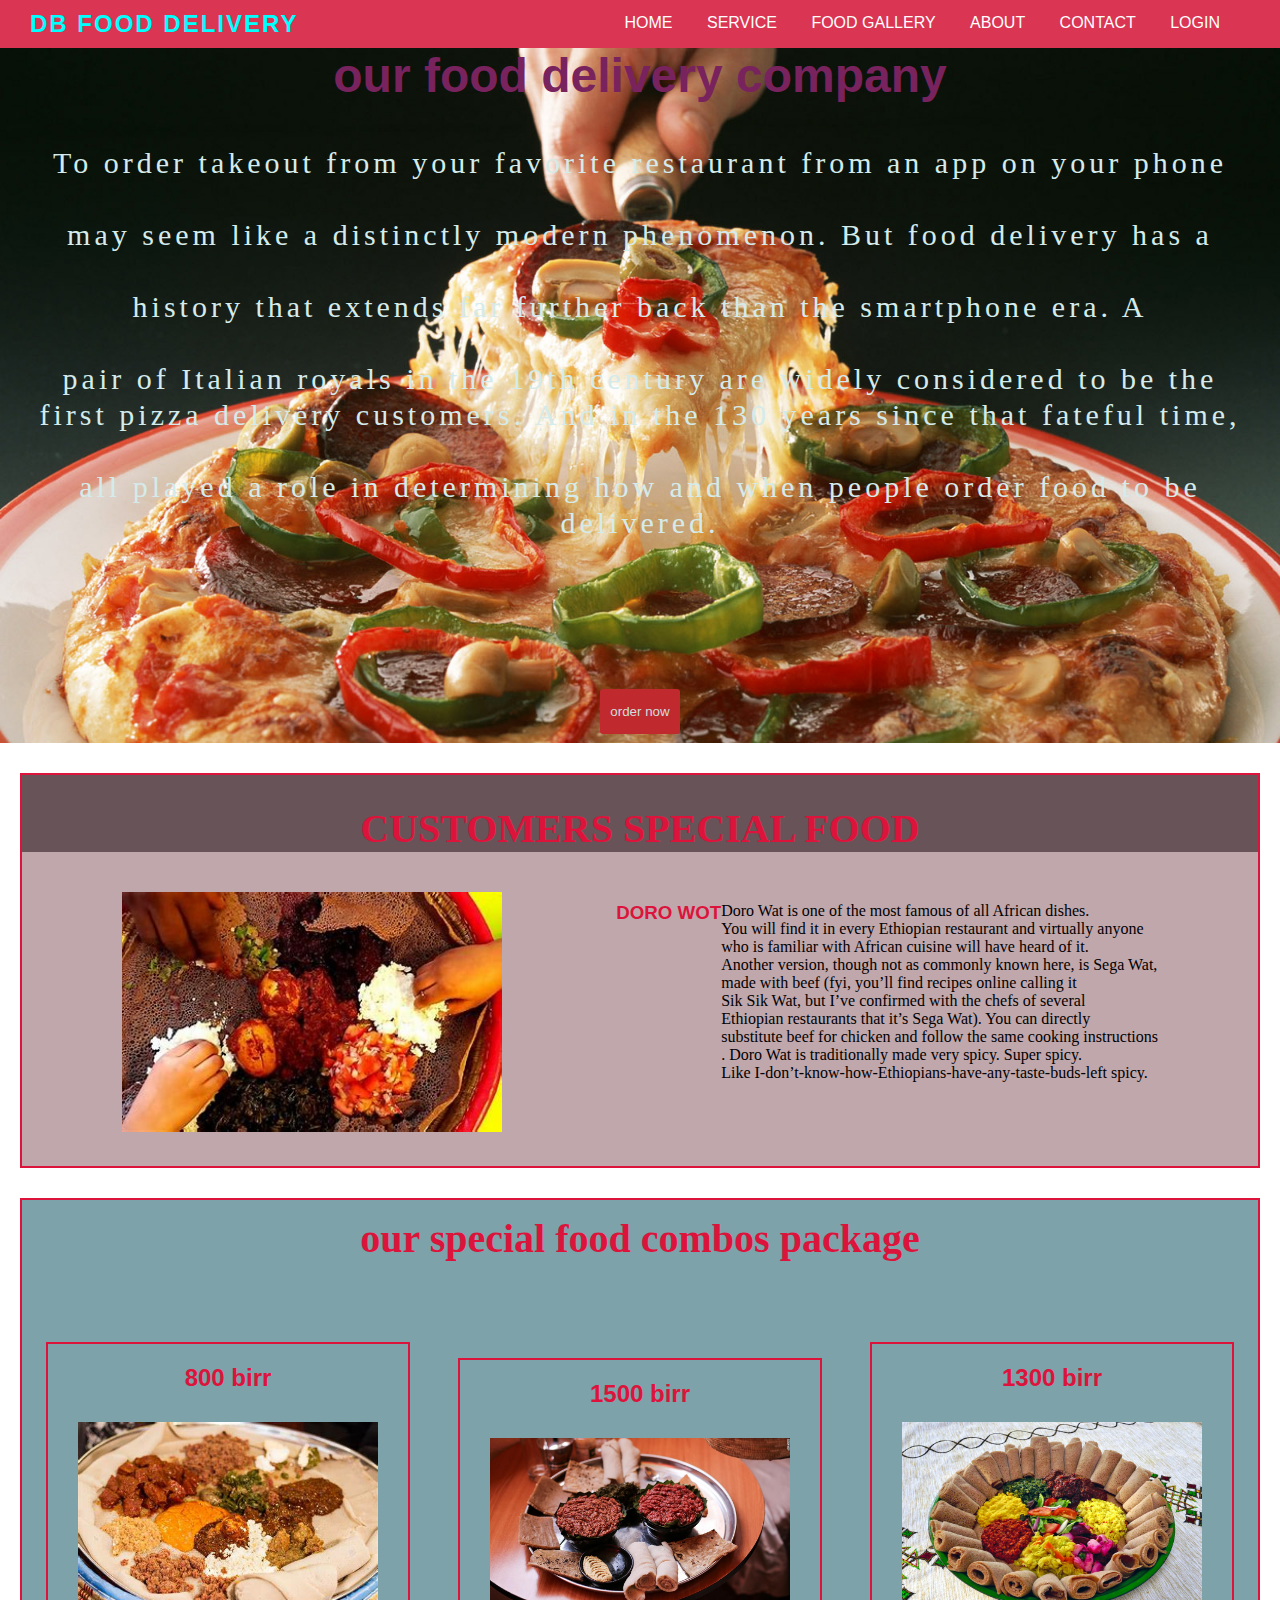
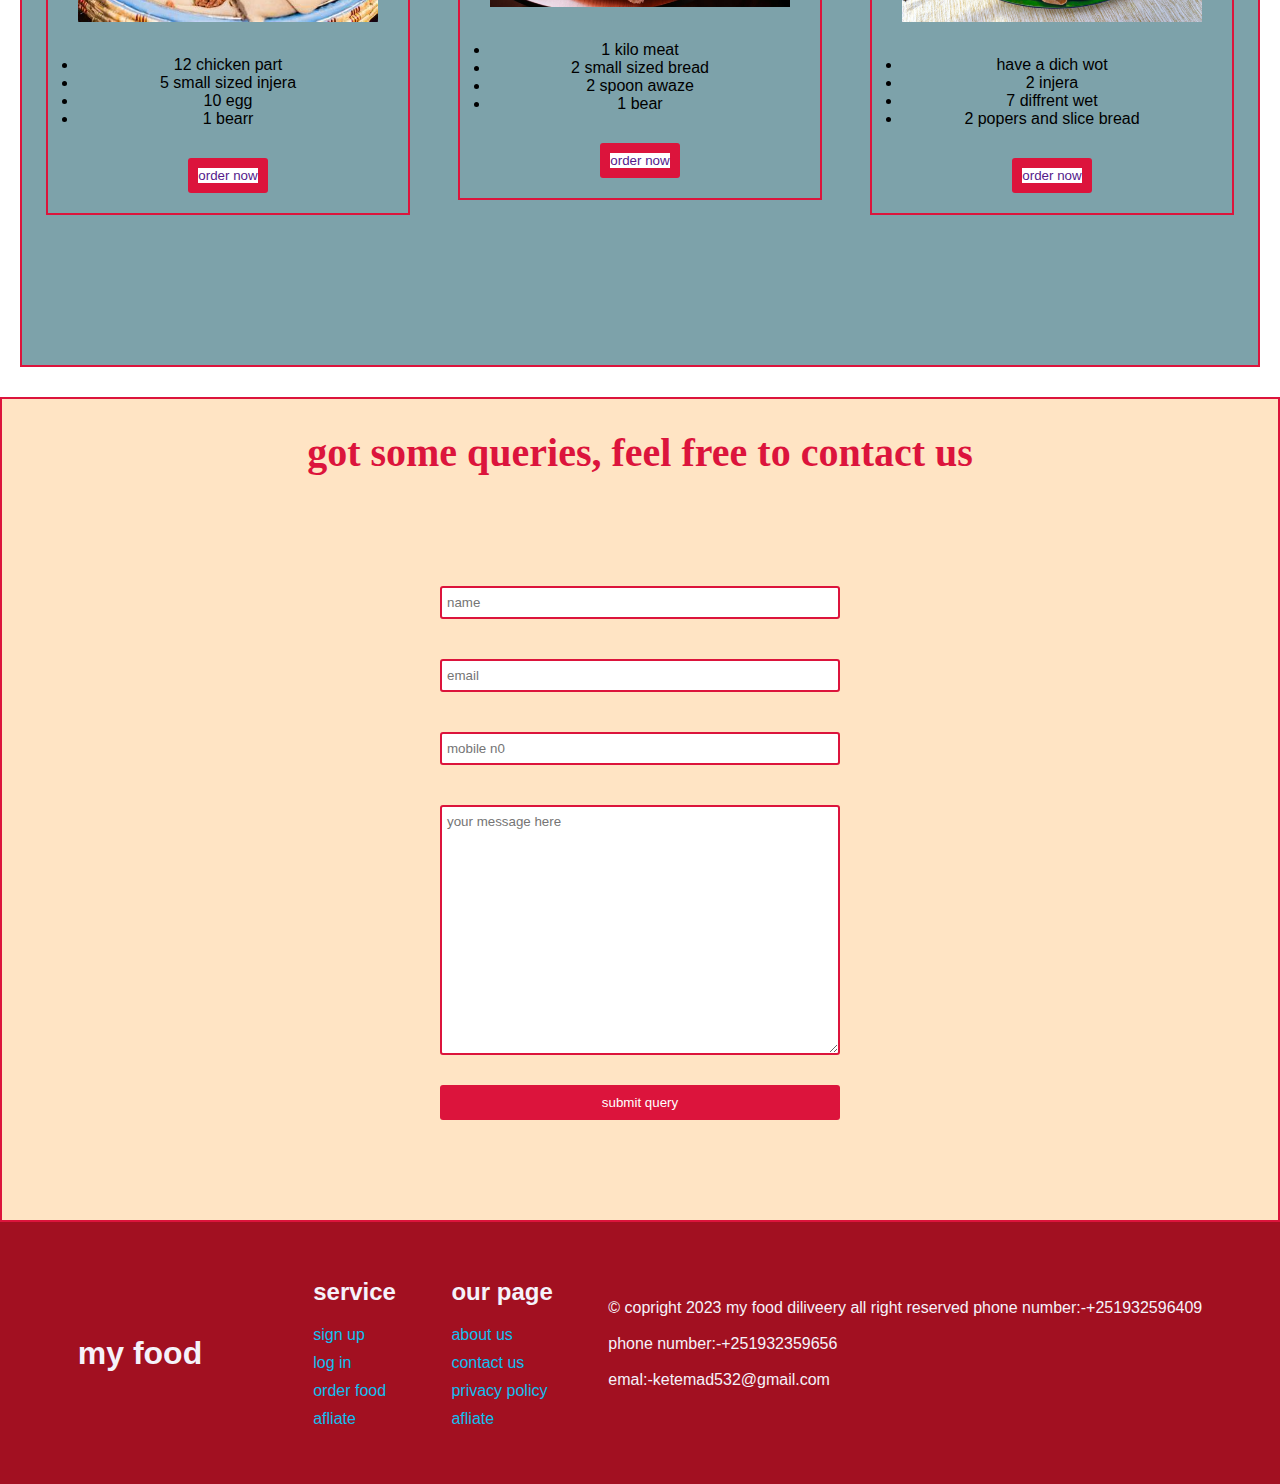
<file: index.html>
<!DOCTYPE html>
<html lang="en">
<head>
    
    <title>db food delivery</title>
    <link rel="stylesheet" href="css/dejuk.css">
</head>
<body>
    
       <div class="nav">
      <div class="logo"><h2>db food delivery</h2></div>
       <div class="navlinks">
               <ul>
                 <li><a class="navborder" href="index.html">home</a></li>
                 <li><a class="navborder" href="service.html">service</a></li>
                 <li><a class="navborder" href="gallery.html">food gallery</a></li>
                 <li><a class="navborder" href="about.html">about</a></li>
                 <li><a class="navborder" href="contact.html">contact</a></li>
                 <li><a class="navborder" href="log in.html">login</a></li>
               </u1>
              </div>
            </div>
     

    <div class="container">
        <h1>our food delivery company</h1>

        <p>
            To order takeout from your favorite restaurant from an app on your phone <BR><br>
            may seem like a distinctly modern phenomenon. But food delivery has a<BR><br>
            history that extends far further back than the smartphone era. A <BR><br>pair of Italian royals in the 19th century are widely considered to be the first pizza delivery customers. And in the 130 years since that fateful time,<BR><br>
            all played a role in determining how and when people order food to be delivered.<BR><br>
        </p>
      <button class="order"><a href="contact.html">order now</a></button>
    </div>


  
  </div>
    
      <div class="container2">
            <h1>CUSTOMERS SPECIAL FOOD</h1>
            <img class="pizza" src="img/doro wet.jpg" width="500px" height="300px" >
            <div class="aboutmyfood">
                <h3>DORO WOT</h3>
                Doro Wat is one of the most famous of all African dishes.<br>
                  You will find it in every Ethiopian restaurant and virtually anyone <br>
                  who is familiar with African cuisine will have heard of it. <br>
                   Another version, though not as commonly known here, is Sega Wat,<br>
                    made with beef (fyi, you’ll find recipes online calling it <br>
                    Sik Sik Wat, but I’ve confirmed with the chefs of several<br>
                     Ethiopian restaurants that it’s Sega Wat).  You can directly<br>
                      substitute beef for chicken and follow the same cooking instructions<br>.
               Doro Wat is traditionally made very spicy.  Super spicy.<br>
                  Like I-don’t-know-how-Ethiopians-have-any-taste-buds-left spicy. <br>
             </div>



        </div>
 
        <div class="container3">
            <h1>our special food combos package</h1>
            <div class="combos">
                <div class="combo1">
                    <h2>800 birr</h2>
                    <img src="img/d1.jpg" width="300px" style="margin:30px 0 30px 0">
                    <u1>
                        <li>12 chicken part</li>
                        <li>5 small sized injera</li>
                        <li>10 egg</li>
                        <li>1 bearr</li>
                        <button class="buy"> <a href=""> order now</a></button>
                    </u1>
                </div>
    
                
                     <div class="combo2">
                            <h2>1500 birr</h2>
                            <img src="img/d2.jpg" width="300px"  style="margin:30px 0 30px 0" >
                            <u1>
                                <li>1 kilo meat</li>
                                <li>2 small sized bread </li>
                                <li>2 spoon awaze</li>
                                <li>1 bear</li>
                                <button class="buy"> <a href=""> order now</a></button>
                            </u1>
                       </div>
  
                                <div class="combo3 ">
                                    <h2>1300 birr</h2>
                                    <img src="img/d3.jpg" width="300px" style="margin:30px 0 30px 0">
                                    <u1>
                                        <li>have a dich wot</li>
                                        <li>2 injera </li>
                                        <li>7 diffrent wet</li>
                                        <li>2 popers and slice bread</li>

                                        <button class="buy"> <a href=""> order now</a></button>
                                    </u1>
                                </div>
                                    
                     </div> 
                     
      </div>
    


               
                 <div class="contact">
                        <h1>got some queries, feel free to contact us</h1>
                        <div class="form">
                            <input type="text" placeholder="name" is="name">
                            <input type="text" placeholder="email" is="email">
                            <input type="number" placeholder="mobile n0" id="mobile no">
                            <textarea placeholder="your message here" id="textarea" rows="5" cols="10"></textarea>
                            <button class="query"> <a href="">submit query</a></button>

                        </div>

                    </div>
                  
                
               <div class="footer">
                      <div class="footer1"><h1>my food</h1></div>
                        <br>
                <br>
                <br>
                <br>
                <br>
                <br>
                <br> 
                <br>
                <br>
                
                       <div class="footer2">
                            <h2>service </h2>
                          <ul>
                                <li><a href="">sign up</a></li>
                                <li><a href="">log in</a></li>
                                <li><a href="">order food</a></li>
                                <li><a href="">afliate</a></li>
                            </ul>
                        </div>


                        <div class="footer3">
                              <h2>our page </h2>
                          <ul>
                                <li><a href="">about us</a></li>
                                <li><a href="">contact us</a></li>
                                <li><a href="">privacy policy</a></li>
                                <li><a href="">afliate</a></li>
                           </ul>
                       </div>

                   
                  
                        

                        <div class="credit">
                            <p>&copy copright 2023  my food diliveery  all right reserved
                                phone number:-+251932596409<br><br>
                                phone number:-+251932359656<br><br>
                                emal:-ketemad532@gmail.com<br><br>
                                <po class="46789"></po>
                            </p>
                        </div>
                    </div>
            
</body>

</html>
</file>
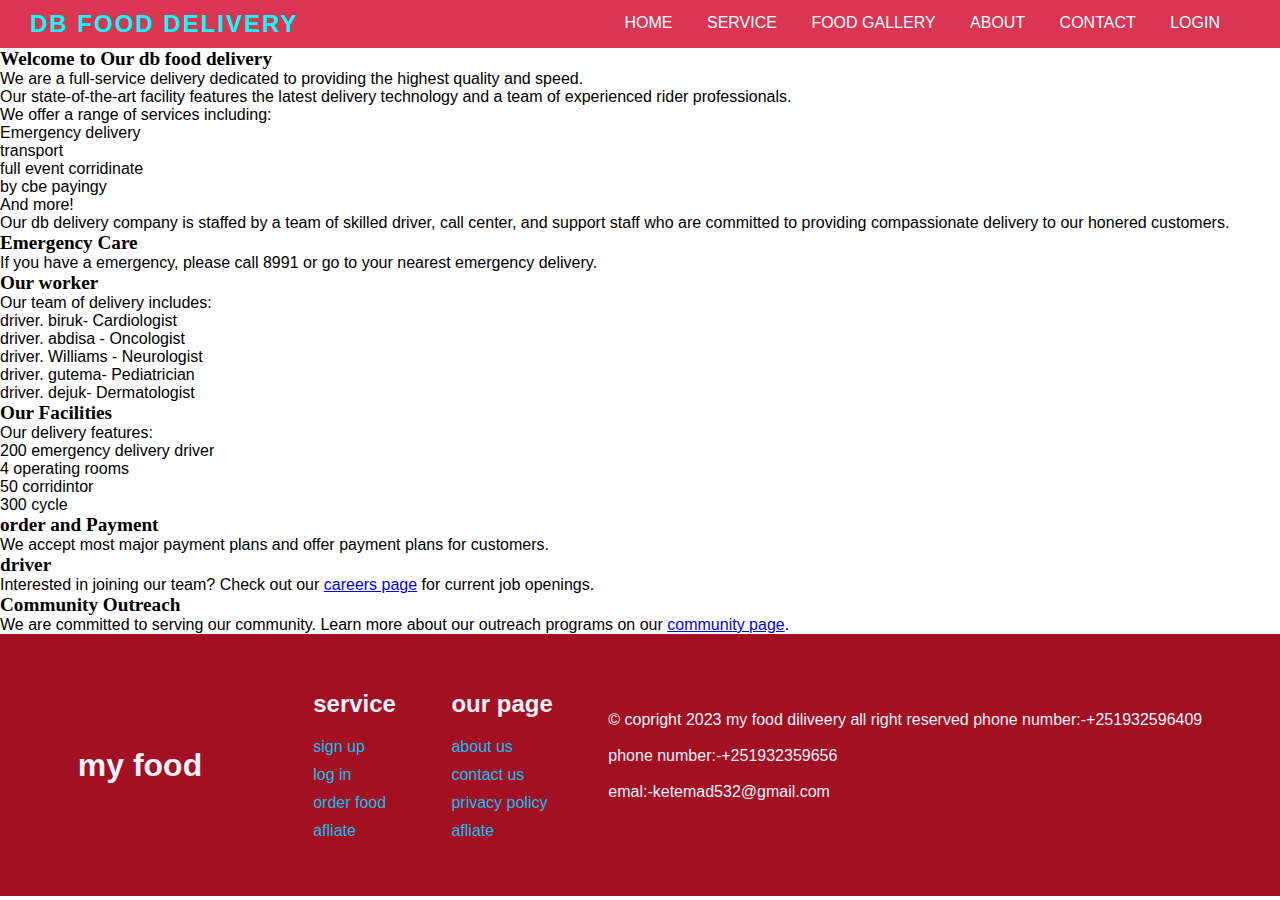
<file: about.html>
<!DOCTYPE html>
<html lang="en">
<head>
  <meta charset="UTF-8">
  <meta name="viewport" content="width=device-width, initial-scale=1.0">
  <title>Hospital Website</title>
  <link rel="stylesheet" href="css/dejuk.css">
</head>

<body>
    <div class="nav">
        <div class="logo"><h2>db food delivery</h2></div>
         <div class="navlinks">
                 <ul>
                   <li><a class="navborder" href="index.html">home</a></li>
                   <li><a class="navborder" href="service.html">service</a></li>
                   <li><a class="navborder" href="gallery.html">food gallery</a></li>
                   <li><a class="navborder" href="about.html">about</a></li>
                   <li><a class="navborder" href="contact.html">contact</a></li>
                   <li><a class="navborder" href="log in.html">login</a></li>
                 </u1>
                </div>
              </div>
       
  <main>
    <section>
      <h1 id="ho">Welcome to Our db food delivery</h1>
      
      <p>We are a full-service delivery dedicated to providing the highest quality and speed.</p>
      <p>Our state-of-the-art facility features the latest delivery technology and a team of experienced rider professionals.</p>
      <p>We offer a range of services including:</p>
      <ul>
        <li>Emergency delivery</li>
        <li>transport</li>
        <li>full event corridinate</li>
        <li>by cbe payingy</li>
        <li>And more!</li>
      </ul>
      <p>Our db delivery company is staffed by a team of skilled driver, call center, and support staff who are committed to providing compassionate delivery to our honered customers.</p>
    
      <h2 id="ho">Emergency Care</h2>
      <p>If you have a  emergency, please call 8991 or go to your nearest emergency delivery.</p>
      <h2 id="ho">Our worker</h2>
      
      <p>Our team of delivery includes:</p>
      <ul>
        <li>driver. biruk- Cardiologist</li>
        <li>driver. abdisa - Oncologist</li>
        <li>driver. Williams - Neurologist</li>
        <li>driver. gutema- Pediatrician</li>
        <li>driver. dejuk- Dermatologist</li>
      </ul>
    
      <h2 id="ho">Our Facilities</h2>
      <p>Our delivery features:</p>
      <ul>
        <li>200 emergency delivery driver</li>
        <li>4 operating rooms</li>
        <li>50 corridintor</li>
        <li>300 cycle</li>
        
      </ul>
    
      <h2 id="ho">order and Payment</h2>
      
      <p>We accept most major payment plans and offer payment plans for customers.</p>
      <h2 id="ho">driver</h2>
      <p>Interested in joining our team? Check out our <a href="contact.html">careers page</a> for current job openings.</p>
      <h2 id="ho">Community Outreach</h2>
      <p>We are committed to serving our community. Learn more about our outreach programs on our <a href="service.html">community page</a>.</p>
    </section>
  </main>
  <div class="footer">
    <div class="footer1"><h1>my food</h1></div>
      <br>
<br>
<br>
<br>
<br>
<br>
<br> 
<br>
<br>

     <div class="footer2">
          <h2>service </h2>
        <ul>
              <li><a href="">sign up</a></li>
              <li><a href="">log in</a></li>
              <li><a href="">order food</a></li>
              <li><a href="">afliate</a></li>
          </ul>
      </div>


      <div class="footer3">
            <h2>our page </h2>
        <ul>
              <li><a href="">about us</a></li>
              <li><a href="">contact us</a></li>
              <li><a href="">privacy policy</a></li>
              <li><a href="">afliate</a></li>
         </ul>
     </div>

 

      

     <div class="credit">
        <p>&copy copright 2023  my food diliveery  all right reserved
            phone number:-+251932596409<br><br>
            phone number:-+251932359656<br><br>
            emal:-ketemad532@gmail.com<br><br>
            <po class="46789"></po>
        </p>
  </div>

</body>
</html>
</file>
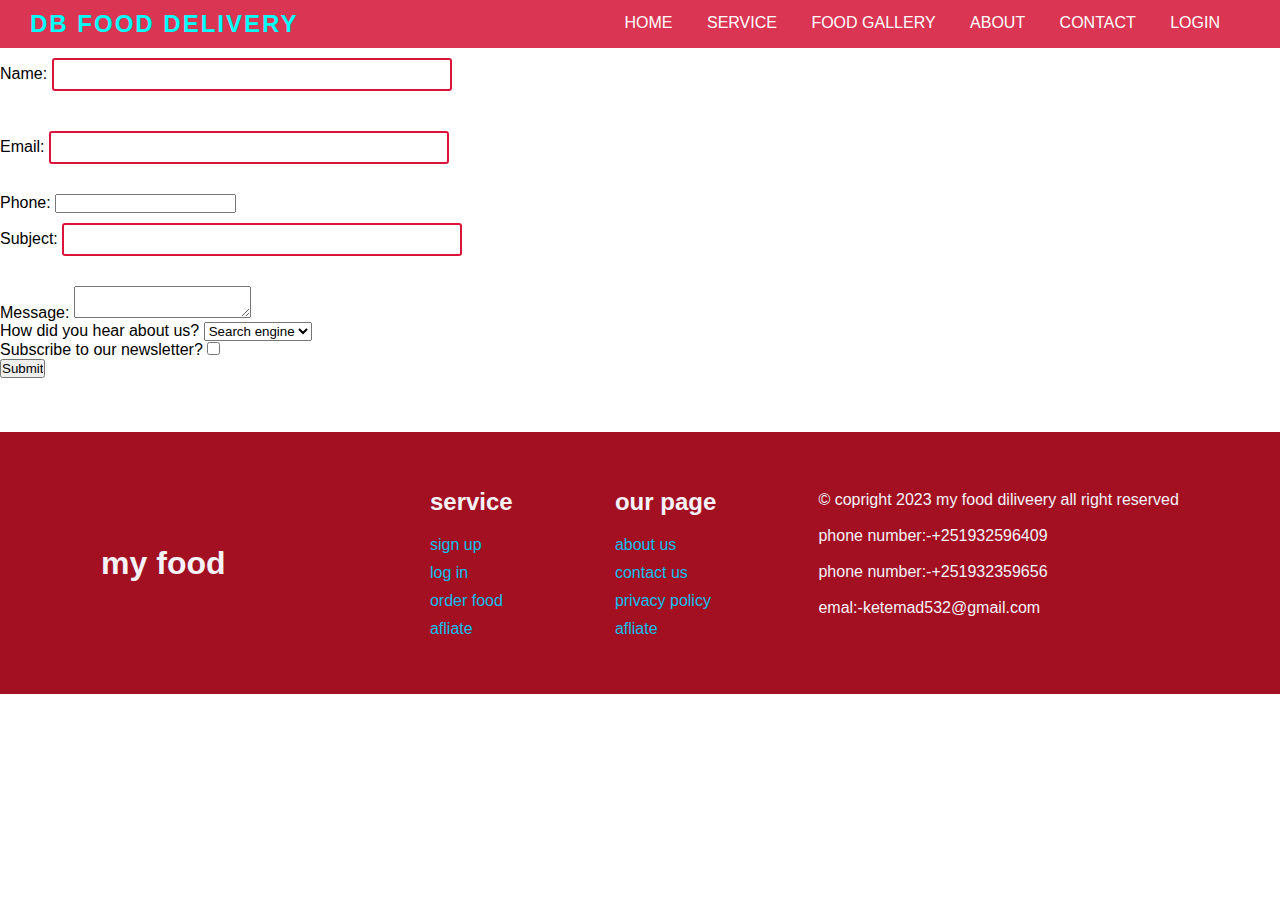
<file: contact.html>
<!DOCTYPE html>
<html lang="en">
<head>
	
	<title>Contact Us - Food Delivery</title>
	<link rel="stylesheet" href="css/dejuk.css">
</head>

<body>
	<style></style>
	<div class="nav">
		<div class="logo"><h2>db food delivery</h2></div>
		 <div class="navlinks">
				 <ul>
				   <li><a class="navborder" href="index.html">home</a></li>
				   <li><a class="navborder" href="service.html">service</a></li>
				   <li><a class="navborder" href="gallery.html">food gallery</a></li>
				   <li><a class="navborder" href="about.html">about</a></li>
				   <li><a class="navborder" href="contact.html">contact</a></li>
				   <li><a class="navborder" href="log in.html">login</a></li>
				 </u1>
				</div>
			  </div>
	   
  
	  </section>

		<section>
			<form action="#" method="POST">
				<div>
					<label for="name">Name:</label>
					<input type="text" id="name" name="name" required>
				</div>
				<div>
					<label for="email">Email:</label>
					<input type="email" id="email" name="email" required>
				</div>
				<div>
					<label for="phone">Phone:</label>
					<input type="tel" id="phone" name="phone" required>
				</div>
				<div>
					<label for="subject">Subject:</label>
					<input type="text" id="subject" name="subject" required>
				</div>
				<div>
					<label for="message">Message:</label>
					<textarea id="message" name="message" required></textarea>
				</div>
				<div>
					<label for="how">How did you hear about us?</label>
					<select id="how" name="how">
						<option value="search">Search engine</option>
						<option value="social">Social media</option>
						<option value="friend">From a friend</option>
						<option value="other">Other</option>
					</select>
				</div>
				<div>
					<label for="newsletter">Subscribe to our newsletter?</label>
					<input type="checkbox" id="newsletter" name="newsletter" value="yes">
				</div>
				<div>
					<input type="submit" value="Submit">
				</div>
			</form>
		</section>
	</main>
<br><br><br>
	<div class="footer">
        <div class="footer1"><h1>my food</h1></div>
          <br>
  <br>
  <br>
  <br>
  <br>
  <br>
  <br> 
  <br>
  <br>
  
         <div class="footer2">
              <h2>service </h2>
            <ul>
                  <li><a href="">sign up</a></li>
                  <li><a href="">log in</a></li>
                  <li><a href="">order food</a></li>
                  <li><a href="">afliate</a></li>
              </ul>
          </div>


          <div class="footer3">
                <h2>our page </h2>
            <ul>
                  <li><a href="">about us</a></li>
                  <li><a href="">contact us</a></li>
                  <li><a href="">privacy policy</a></li>
                  <li><a href="">afliate</a></li>
             </ul>
         </div>

     
    
          

         <div class="credit">
            <p>&copy copright 2023  my food diliveery  all right reserved<br><br>
                phone number:-+251932596409<br><br>
                phone number:-+251932359656<br><br>
                emal:-ketemad532@gmail.com<br><br>
                <po class="46789"></po>
            </p>
      </div>

</body>

</html>
</file>
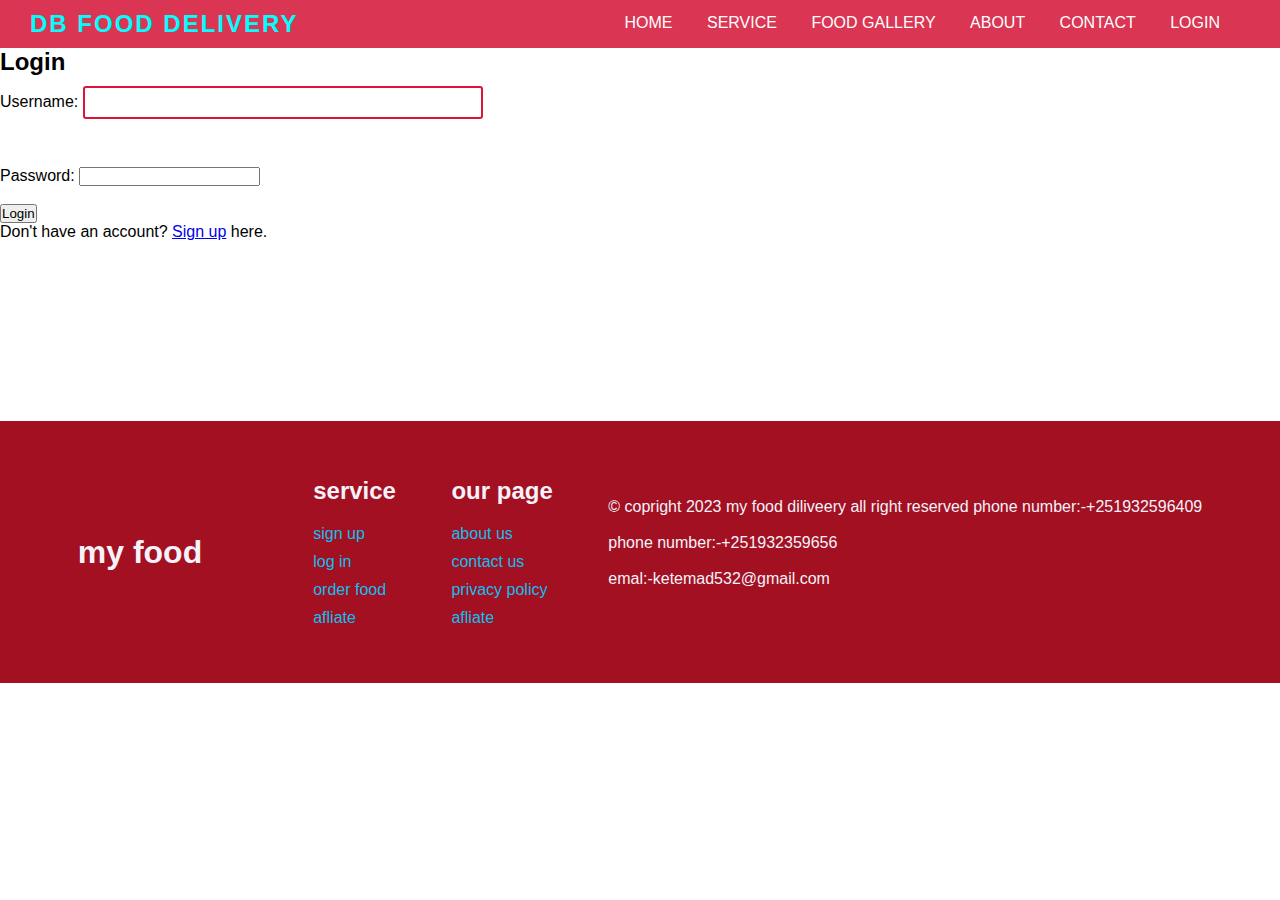
<file: log in.html>
<!DOCTYPE html>
<html>
  <head>
    <title> Login</title>
    <link rel="stylesheet" href="css/dejuk.css">
  </head>
  <body>
    
    <div class="nav">
        <div class="logo"><h2>db food delivery</h2></div>
         <div class="navlinks">
                 <ul>
                   <li><a class="navborder" href="index.html">home</a></li>
                   <li><a class="navborder" href="service.html">service</a></li>
                   <li><a class="navborder" href="gallery.html">food gallery</a></li>
                   <li><a class="navborder" href="about.html">about</a></li>
                   <li><a class="navborder" href="contact.html">contact</a></li>
                   <li><a class="navborder" href="log in.html">login</a></li>
                 </u1>
                </div>
              </div>
       
  
    <main>
      <h2>Login</h2>
      <form action="login.php" method="post">
        <label for="username">Username:</label>
        <input type="text" id="username" name="username" required><br><br>
        <label for="password">Password:</label>
        <input type="password" id="password" name="password" required><br><br>
        <input type="submit" value="Login">
      </form>
      <p>Don't have an account? <a href="#">Sign up</a> here.</p>
    </main>
    <br>
  <br>
  <br>
  <br>
  <br>
  <br> 
  <br>
  <br>
  <br>
  <br>
    <div class="footer">
        <div class="footer1"><h1>my food</h1></div>
          <br>
  <br>
  <br>
  <br>
  <br>
  <br>
  <br> 
  <br>
  <br>
  
         <div class="footer2">
              <h2>service </h2>
            <ul>
                  <li><a href="">sign up</a></li>
                  <li><a href="">log in</a></li>
                  <li><a href="">order food</a></li>
                  <li><a href="">afliate</a></li>
              </ul>
          </div>


          <div class="footer3">
                <h2>our page </h2>
            <ul>
                  <li><a href="">about us</a></li>
                  <li><a href="">contact us</a></li>
                  <li><a href="">privacy policy</a></li>
                  <li><a href="">afliate</a></li>
             </ul>
         </div>

     
    
          

          <div class="credit">
              <p>&copy copright 2023  my food diliveery  all right reserved
                  phone number:-+251932596409<br><br>
                  phone number:-+251932359656<br><br>
                  emal:-ketemad532@gmail.com<br><br>
                  <po class="46789"></po>
              </p>
          </div>
      </div>

</body>

</html>
</file>
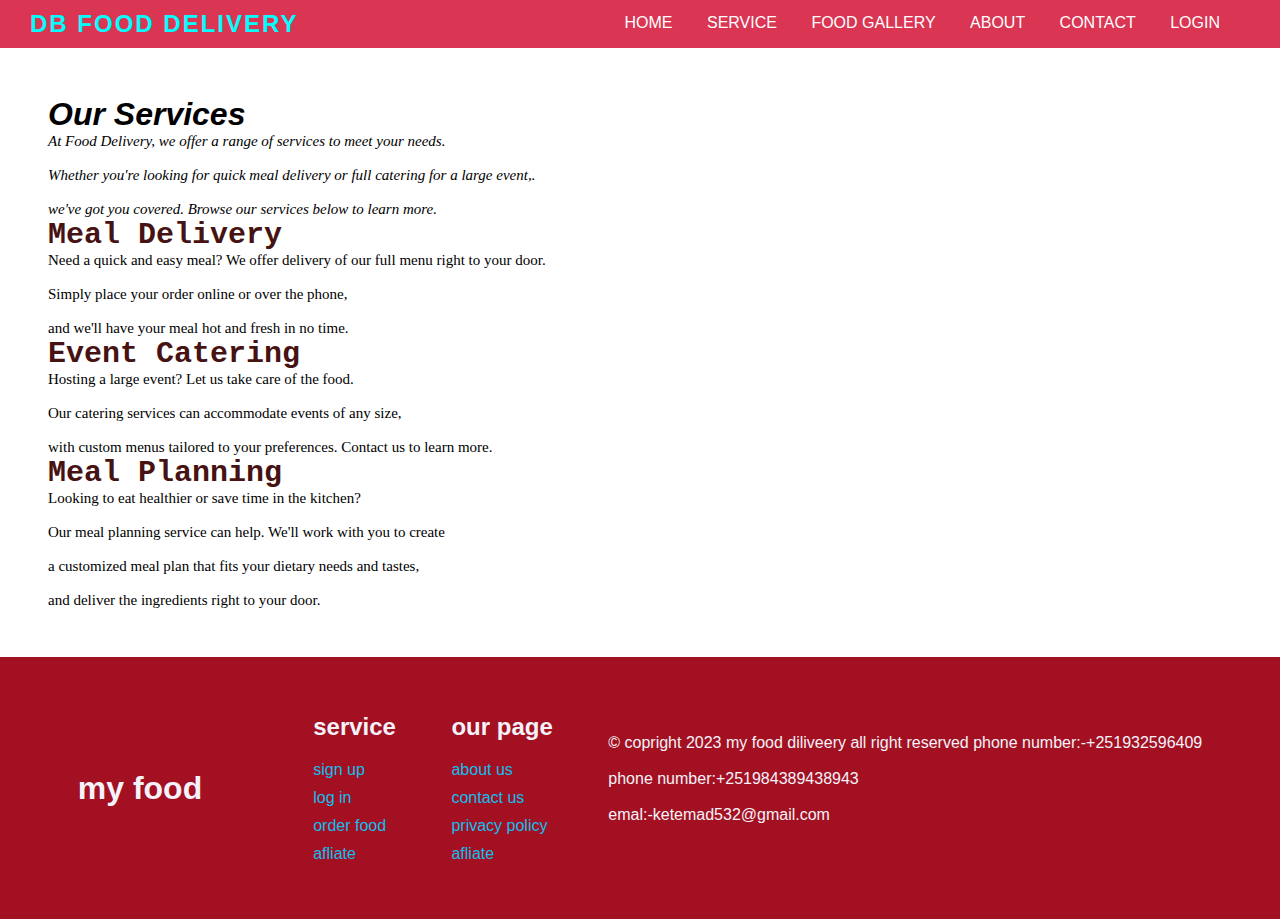
<file: service.html>
<!DOCTYPE html>
<html lang="en">
<head>
	<meta charset="UTF-8">
	<meta name="viewport" content="width=device-width, initial-scale=1.0">
	<title>Our Services - Food Delivery</title>
	<link rel="stylesheet" href="css/dejuk.css">
</head>
<body>
    <div class="nav">
        <div class="logo"><h2>db food delivery</h2></div>
         <div class="navlinks">
                 <ul>
                   <li><a class="navborder" href="index.html">home</a></li>
                   <li><a class="navborder" href="service.html">service</a></li>
                   <li><a class="navborder" href="gallery.html">food gallery</a></li>
                   <li><a class="navborder" href="about.html">about</a></li>
                   <li><a class="navborder" href="contact.html">contact</a></li>
                   <li><a class="navborder" href="log in.html">login</a></li>
                 </u1>
                </div>
              </div>
<div>
	<main class="btn">
		<section class="a">
			<i><h1>Our Services</h1>
			<p>At Food Delivery, we offer a range of services to meet your needs.<br><br>
                 Whether you're looking for quick meal delivery or full catering for a large event,.<br><br>
                  we've got you covered. Browse our services below to learn more.</p></i>
		</section>

		<section class="b">
			<h2>Meal Delivery</h2>
			<p>Need a quick and easy meal? We offer delivery of our full menu right to your door.<br><br>
                 Simply place your order online or over the phone,<br><br>
                 and we'll have your meal hot and fresh in no time.</p>
		</section>

		<section class="c">
			<h2>Event Catering</h2>
			<p>Hosting a large event? Let us take care of the food. <br><br>
                Our catering services can accommodate events of any size,<br><br> 
                with custom menus tailored to your preferences. Contact us to learn more.</p>
		</section>

		<section class="d">
			<h2>Meal Planning</h2>
			<p>Looking to eat healthier or save time in the kitchen?<br><br>
                 Our meal planning service can help. We'll work with you to create<br><br>
                  a customized meal plan that fits your dietary needs and tastes, <br><br>
                  and deliver the ingredients right to your door.</p>
		</section>
    
	</main>
</div>
	<div class="footer">
        <div class="footer1"><h1>my food</h1></div>
          <br>
  <br>
  <br>
  <br>
  <br>
  <br>
  <br> 
  <br>
  <br>
  
         <div class="footer2">
              <h2>service </h2>
            <ul>
                  <li><a href="">sign up</a></li>
                  <li><a href="">log in</a></li>
                  <li><a href="">order food</a></li>
                  <li><a href="">afliate</a></li>
              </ul>
          </div>


          <div class="footer3">
                <h2>our page </h2>
            <ul>
                  <li><a href="">about us</a></li>
                  <li><a href="">contact us</a></li>
                  <li><a href="">privacy policy</a></li>
                  <li><a href="">afliate</a></li>
             </ul>
         </div>

     
    
          

         <div class="credit">
            <p>&copy copright 2023  my food diliveery  all right reserved
                phone number:-+251932596409<br><br>
               phone number:+251984389438943<br><br>
                emal:-ketemad532@gmail.com<br><br>
                <po class="46789"></po>
            </p>
      </div>

</body>

</html>
</file>
<file: css/dejuk.css>
*{
box-sizing: border-box;
padding: 0;
margin: 0;
font-family: Arial, Helvetica, sans-serif;

}
.nav{
background-color: rgb(218, 53, 83)  ;
color: aqua;
display: flex;
justify-content: space-between;
align-items: center;

}
.logo
 {

text-transform: uppercase;
font-family: cursive;
padding: 10px 30px;
letter-spacing: 2px;
font-size: 35;
cursor: pointer ;

}
.navlinks{
  float: right;
  padding-right: 30px;
  cursor: pointer;
} 
.navlinks ul li{
display: inline-block;
padding-right: 30px;
cursor: pointer;
}
.navlinks ul li a{

text-decoration: none;
color: white;
font-size: 17;
cursor: pointer;
text-transform: uppercase;
}
.navborder::after
{
 content:"";
 width:0;
 height:2px;
 display:block;
 background-color: aqua;
 transition: width 0.3s ease;
}
.navborder:hover::after
{
  width: 100%;
}
.container
{
background-image: url(../img/pizza.jpg);
background-size: cover;
background-repeat: no-repeat;
flex-direction: column;
height:100%;
height: 695px;
text-align:center;
}
.container h1{ 

  font-size: 3em;
  margin-bottom: 10px;
  color: rgb(121, 35, 94);
   
} 
.container p{
color: rgb(213, 235, 235);
padding-top: 50px;
padding: 2rem;
line-height: 1.2;
font-family:cursive ;
letter-spacing: 4px;
margin-bottom: 20px;
font-size: 30px;

}
.order{
  background-color: rgb(192, 41, 46);
  padding: 15px 10px;
  border:none;
  font-size: 15;
  border-radius: 3px;
  margin-top: 60px;
  transition: 0.2s ease;
}
.order a{
  text-decoration: none;
  color: rgb(209, 222, 222);
}
.order:hover{

  padding: 20px 15px;
}
.container2{
 
  margin: 30px 20px;
  border: 2px solid crimson;
  background-color: rgb(192, 167, 172) 
}
.pizza{
  padding: 30px 60px;
  margin: 10px 0 0 40px;
  
  
}
.container2 h1{
  color: crimson;
 font-family: cursive;
  text-align: center;
  padding-top: 30px;
  background-color: rgb(104, 84, 88);
  font-size: 40px;
}
.container2 h3{
  color: crimson;
  
}
.aboutmyfood{
  font-family:cursive;
  font-size: 16px;
  display:flex;
  float: right;
  margin-right: 10px;
  margin:50px 100px 0 0 
}
.container3{
  border: 2px solid crimson;
  margin: 30px 20px;
  padding-bottom:150px;
  background-color: rgb(125, 162, 170)  

}
.container3 h1{
  font-family: cursive;
  font-size: 40px;
  text-align: center;
  color: crimson;
  margin-top: 15px;
  background-color: rgb(125, 162, 170)  
}

.combos{
  display: flex;
  align-items: center;
 
  justify-content: space-around;
  margin-top: 80px;
  background-color: rgb(125, 162, 170)  
}
.combos h2{
  color: crimson;
  

}
.combo1,.combo2,.combo3{
  border:2px solid crimson;
  padding: 20px 30px;
  text-align: center;
  background-color: rgb(125, 162, 170)  
}
.combos ul li{
  list-style-type: none;
  line-height: 40px;
   
}
.buy{
  margin-top: 30px;
  padding: 10px 10px;
  border: none;
  border-radius: 3px;
  background-color: crimson;
  transition: 0.2s ease;

}
.buy a{
  background-color: white;
  text-decoration: none;
}
.buy:hover{
  background-color: crimson;

}.contact {
  background-color: bisque;
  border: 2px solid crimson;
  margin: 30px 2opx;
  text-align: center;
}

.contact h1{
  padding-top: 30px;
  font-family: cursive;
  font-size: 40px;
  color: crimson;

}
.form{
  display: grid;
  align-items: center; 
  justify-content: center;
  margin-top: 50px;
  margin-bottom: 50px;
  padding:50px;
}
input[type=text]
{
  margin: 10px auto 30px auto;
  width: 400px;
  padding: 7px 5px;
  border: 2px solid crimson;
  border-radius: 3px;

}
input[type=email]
{
  margin: 10px auto 30px auto;
  width: 400px;
  padding: 7px 5px;
  border: 2px solid crimson;
  border-radius: 3px;
}
input[type=number]
{
  margin: 10px auto 30px auto;
  width: 400px;
  padding: 7px 5px;
  border: 2px solid crimson;
  border-radius: 3px;
}
.form textarea {
  margin: 10px auto 30px auto;
  width: 400px;
  height: 250px;
  padding: 7px 5px;
  border: 2px solid crimson;
  border-radius: 3px;
}
.query
{
  padding: 10px;
  background-color: crimson;
  border: none;
  border-radius: 3px;
  transition: 0.2 s ease;
}
.query a{
  color: white;
  text-decoration: none;

}
.query:hover {
  background-color: rgb(180, 23, 47);

}
.footer{
  display: flex;
  padding:50px ;
 align-items: center;
 background-color: rgb(162, 16, 33);
 justify-content: space-around;
 }
 
 .footer1 h1,.footer2 h2,.footer3 h2,.credit p{
   color: rgb(245, 242, 250);
 
 }
 .footer2 ul,.footer3 ul{
   margin-top: 20px;
   list-style-type:none; 
 
 
 }
 .footer2 ul li a,.footer3 ul li a
 {
   color: rgb(16, 191, 240);
   text-decoration:none; 
   transition: 0.2s ease;
 }
 .footer2 ul li a:hover,.footer3 ul li a:hover{
   color: rgb(193, 178, 178);
 }
 .footer2 ul li,.footer3 ul li{
  margin-top: 10px;
  display: block;
 }
 .main{
  background-color: rgb(202, 163, 115);
 }
 .dejuk{

  padding: 10rem;
 }
 #db{
  font-size: 20px;
  font-family: monospace;
  font-weight: bold;
 }
 #bd
{
  font-size: 20px;
  font-family: monospace;
  font-weight: bold;

}
.a h2{
  font-size: 30px;
  font-family: monospace;
  color: rgb(70, 18, 18);
}
.a p{
  font-size: 15px;
  font-family: cursive;
  color: black;
}
.b h2{
  font-size: 30px;
  font-family: monospace;
  color: rgb(70, 18, 18);
}
.b p{
  font-size: 15px;
  font-family: cursive;
  color: black;
}

.c h2{
  font-size: 30px;
  font-family: monospace;
  color: rgb(70, 18, 18);
}
.c p{
  font-size: 15px;
  font-family: cursive;
  color: black;
}

.d h2{
  font-size: 30px;
  font-family: monospace;
  color: rgb(70, 18, 18);
}
.d p{
  font-size: 15px;
  font-family: cursive;
  color: black;
}
.btn{
  padding: 3rem;
}
#ho{
  font-size: 120%;
  font-family: cursive;
  font-weight: bold;
}
</file>
